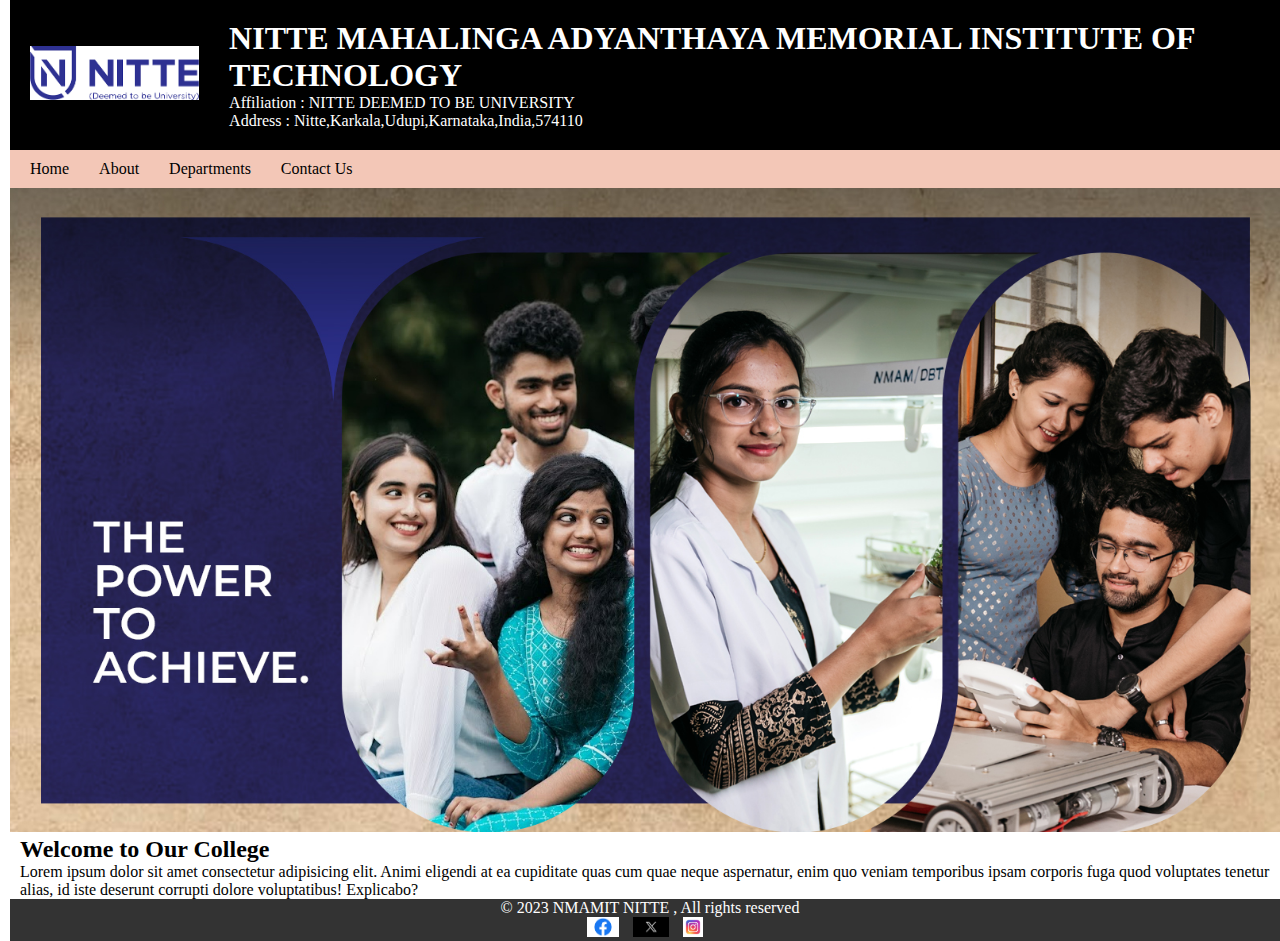
<file: index.html>
<!DOCTYPE html>
<html lang="en">
<head>
    <meta charset="UTF-8">
    <meta name="viewport" content="width=device-width, initial-scale=1.0">
    <link rel="stylesheet" href="style.css">
    <title>NMAMIT NITTE</title>
</head>
<body>
    <header>
      <div class="logo">
        <img src="download.png" alt="College Name">
      </div>
<div class="collegeinfo">
    <h1>NITTE MAHALINGA ADYANTHAYA MEMORIAL INSTITUTE OF TECHNOLOGY</h1>
    <p>Affiliation : NITTE DEEMED TO BE UNIVERSITY </p>
    <P>Address :  Nitte,Karkala,Udupi,Karnataka,India,574110 </P>
</div>

    </header>
    <nav>
        <ul class="menu">
            <li> <a href="#"> Home </a></li>
            <li> <a href="aboutus.html"> About </a></li>
            <li class="dropdown">
                <a href="#">Departments</a>
                <ul class="submenu">
                    <li> <a href="CS.html"> Computer Science </a></li> 
                    <li> <a href="IS.html"> Information  Science </a></li> 
                    <li> <a href="CB.html"> Cyber Security </a></li>
                
                </ul>
            </li>
            <li> <a href="contactus.html"> Contact Us </a></li> 
        </ul>
    </nav>
    
    <main>
        <!-- Main content of homepage goes here -->
     

       <section class="main-content">
        <img src="banner-2.jpg" alt="banner">
        <h2>Welcome to Our College</h2>
        <p>Lorem ipsum dolor sit amet consectetur adipisicing elit. Animi eligendi at ea cupiditate quas cum quae neque aspernatur, enim quo veniam temporibus ipsam corporis fuga quod voluptates tenetur alias, id iste deserunt corrupti dolore voluptatibus! Explicabo?</p>
       </section>      
    </main>
    <footer>
        <div class="footer-content">
            <p> &copy; 2023 NMAMIT NITTE , All rights reserved </p>
            <div class="social-media">
                <a href="https://www.facebook.com/NITTEedu/"> <img src="download (1).png" alt="Facebook"></a>
                <a href=""> <img src="download (2).png" alt="Twitter"></a>
                <a href="https://www.instagram.com/nitteeducation/"> <img src="download.jpg" alt="Instagram"></a>

            </div>
        </div>
    </footer>
</body>
</html>
</file>
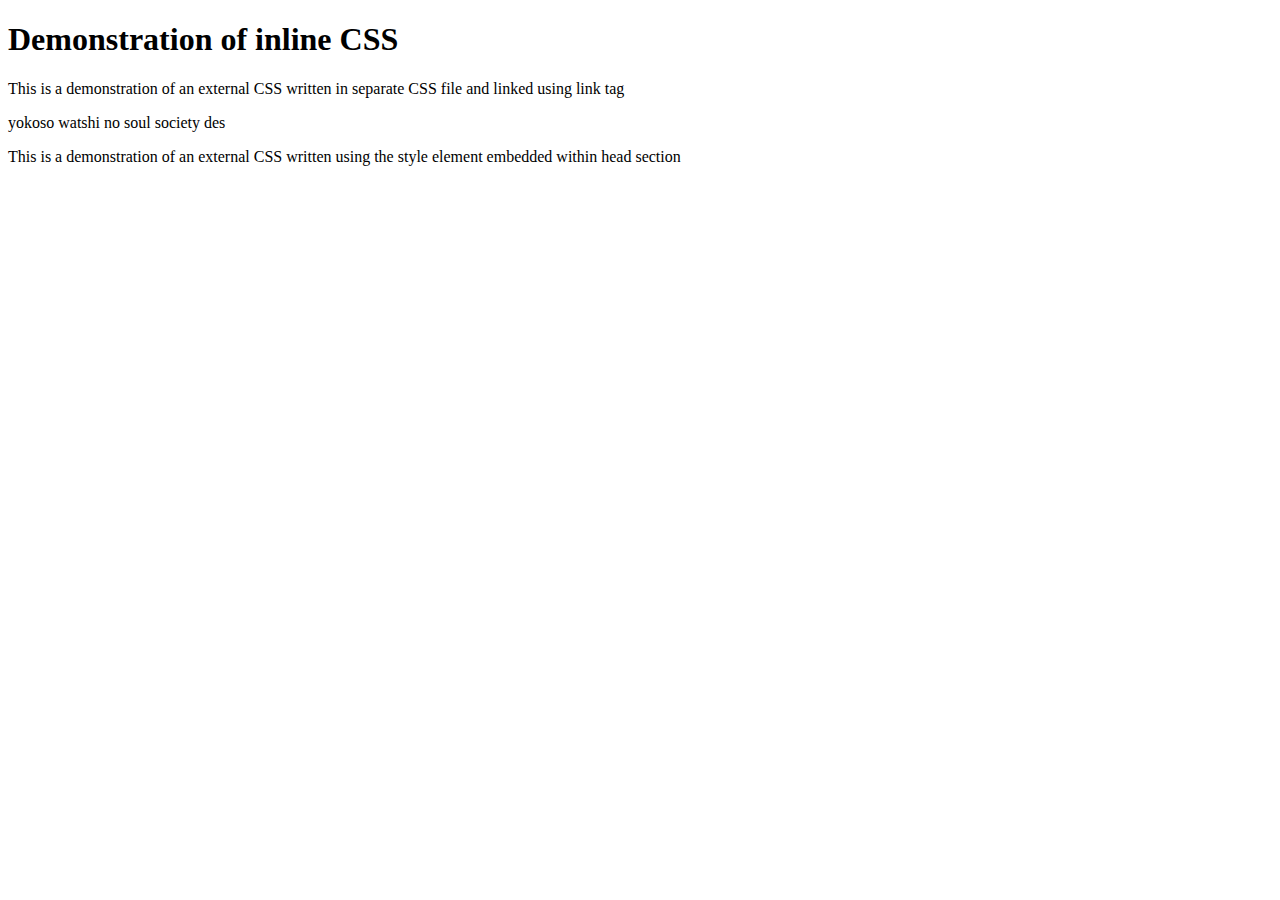
<file: externaldemo.html>
<!DOCTYPE html>
<html lang="en">
<head>
    <meta charset="UTF-8">
    <meta name="viewport" content="width=device-width, initial-scale=1.0">
    
    <title>Demonstration of external CSS</title>
    


       
    
</head>
<body>
    <h1 class="head" >Demonstration of inline CSS</h1>
    
    <p class="para" > This is  a demonstration of an external CSS written in separate CSS file and linked using link tag </p>
    <p class="para1">yokoso watshi no soul society des</p>
    <p class="para3" > This is  a demonstration of an external CSS written using the style element embedded within head section </p>
</body>
</html>
</file>
<file: style.css>
* body,h1,h2,h3,p,ul,li{
    margin: 0px;
    padding: 0;
    padding-left: 10px
}

body{
font-family: Cambria, Cochin, Georgia, Times, 'Times New Roman', serif;
min-height: 100vh;
display: flex;
flex-direction: column;

}
header{
    display: flex;
    align-items: center;
    padding: 20px;
    background-color: black;
    color: white;

}
.logo img{
    max-height: 64px
}
.collegeinfo{
margin-left: 20px;

}

nav{
   background-color: rgb(243, 199, 183); 

}
.menu{
    display: flex;
    list-style: none;
    padding: 10px;
}
.menu li{
    margin-right: 20px;
}

.menu a{
    color: black;
    text-decoration: none;
}

img{
    max-width: 100%;
    height: auto;
}
.submenu{
display: none; 
position: absolute;
list-style: none;
padding: 10px;
background-color: #444;


}
.dropdown:hover .submenu{
    display: block;
}

.submenu li{
    margin: 5px  0 ;
}
li a:hover{
    background-color: rgb(211, 33, 33);
    color: black;
}

footer{
    margin-top: auto;
    background-color: #333;
    color: white;
    text-align: center;
}

.social-media img {

max-height: 20px;
margin: 0 5px;
justify-content: center;
}
</file>
